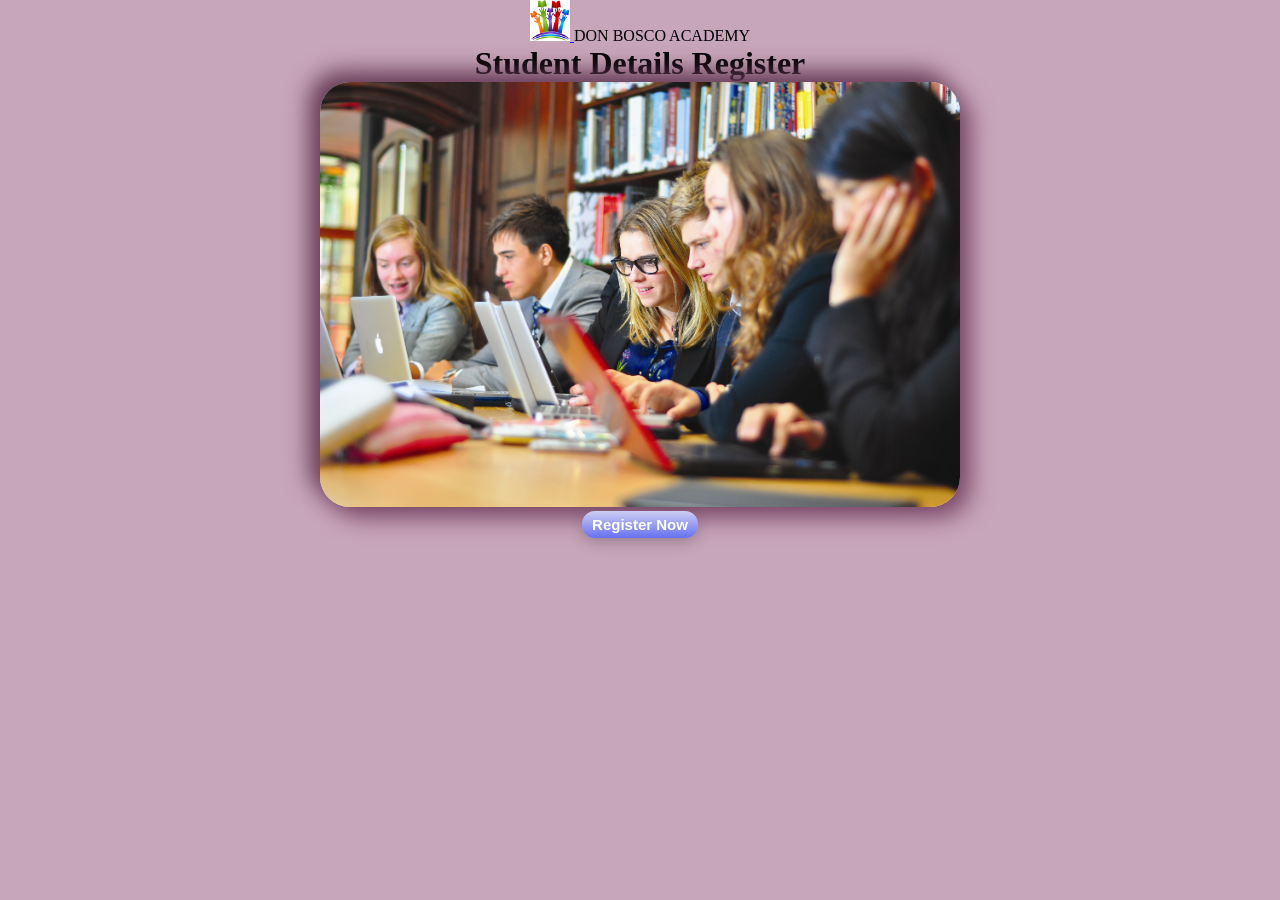
<file: index.html>
<!DOCTYPE html>
<html>
<head>
    <title>StudentRegisterForm</title>
    
    <script src="main.js"></script>
  <link rel="stylesheet" href="style.css" />
    

</head>
<body class="bac">
  <center>
    <nav class="navbar navbar-expand-sm back bg-dark">
      <div class="container-fluid d-flex justify-content-center">
        <a class="navbar-brand" href="#">
          <img
            src="education-logo-1002x1024.jpg"
            alt="Logo"
            style="width: 40px"
            class="rounded-pill"
          />
        </a>
        <span class="me-auto text-light fw-bold h3">DON BOSCO ACADEMY</span>
      </div>
    </nav>
    <h1 class="text-center fw-bold mt-5">Student Details Register</h1>
    <div class="container mt-5">
      <div class="d-flex justify-content-center">
        <img
          src="Wellington-College-Students-Studying-Laptops.jpg"
          class="cards"
          width="50%"
          onclick="studfunction()"
        />
      </div>
      <div class="container d-flex justify-content-center mt-3">
        <button class="btn beautiful-button text-dark" onclick="studfunction()">
          Register Now
        </button>
      </div>
    </div>
  </center>
  </body>
</html>
</file>
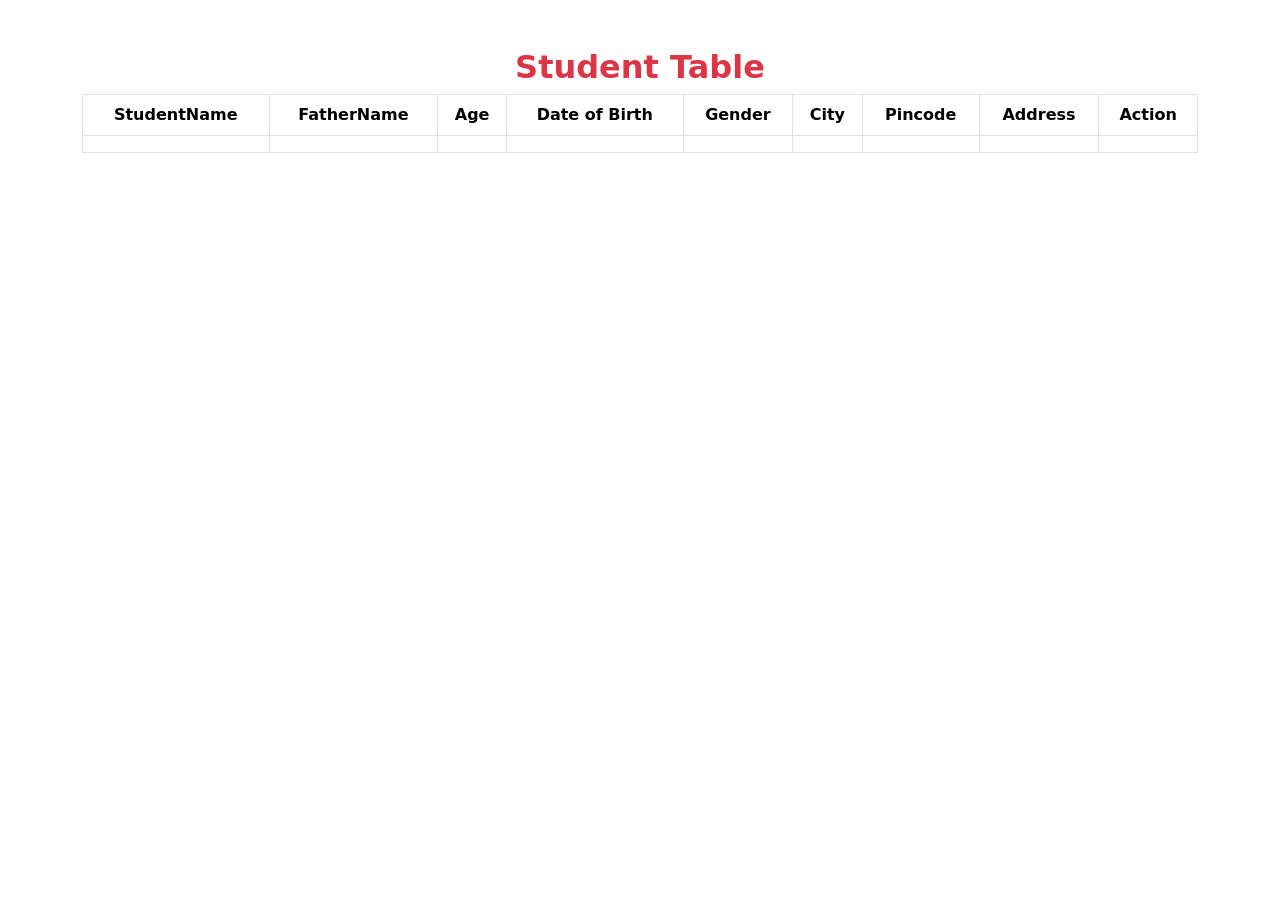
<file: stable.html>
<!DOCTYPE html>
<html lang="en">
<head>
    <meta charset="UTF-8">
    <meta name="viewport" content="width=device-width, initial-scale=1.0">
    <title>Student Detail</title>

    <link href="https://cdn.jsdelivr.net/npm/bootstrap@5.3.0/dist/css/bootstrap.min.css" rel="stylesheet">
    <script src="https://cdn.jsdelivr.net/npm/bootstrap@5.3.0/dist/js/bootstrap.bundle.min.js"></script>
    <script src="mainn.js"></script>
</head>
<style>
   .body {
    background-color: #cea4bd;
    font-family: Georgia, "Times New Roman", Times, serif;
  }
</style>
<body class="bac">
    <center>
   
    
  <h2 class="teach text-center text-danger fw-bold mt-5">Student Table</h2>
      
 
  <div class="container  pb-3 card-two">
   <div class="table-responsive">
       <table class="table table-bordered  text-center able ">
           <thead>
             <tr>
               <th>StudentName</th>
               <th>FatherName</th>
               <th>Age</th>
               <th>Date of Birth</th>
               <th>Gender</th>
               <th>City</th>
               <th>Pincode</th>
               <th>Address</th>
            
               <th>Action</th>
              
             </tr>
           </thead>
           <tbody class="one " id="second" >
             <tr>
               <td></td>
               <td></td>
               <td></td>
               <td></td>
               <td></td>
               <td></td>
               <td></td>
               <td></td>
               <td></td>
               
             </tr>
         </table>
       </div>
       </div>
   
  
    
 
 
   
 </body>
 </html>
</file>
<file: style.css>
* {
    margin: 0;
    padding: 0;
  }
  .body {
    background-color: #cea4bd;
    font-family: Georgia, "Times New Roman", Times, serif;
  }
  
  .bac {
    background-color: #c8a6ba;
  }
  .card {
    /* margin-top: px; */
    width: 50%;
    height: 100%;
    border-radius: 40px;
    background:#c8a6ba;
    box-shadow: 10px 10px 25px #794566, -10px -10px 25px #603751;
  }
  .cards {
    /* margin-top:100px; */
    height: 70%;
    border-radius: 30px;
    background: #e0e0e0;
    box-shadow: 10px 10px 25px #794566, -10px -10px 25px #603751;
  }
  .beautiful-button:active {
    transform: scale(0.95);
    box-shadow: 0 2px 10px rgba(0, 0, 0, 0.3);
  }
  .input {
    width: 100%;
    height: 37px;
    border: none;
    outline: none;
    padding: 0px 7px;
    border-radius: 6px;
    font-size: 15px;
    background-color: transparent;
    box-shadow: 1px 1px 5px rgba(0, 0, 0, 1), 0px 0px 3px rgba(40, 25, 25, 0.2);
  }
  .input:hover {
    background-color: rgb(231, 231, 235);
  }
  
  .beautiful-button {
    position: relative;
    display: inline-block;
    background: linear-gradient(to bottom, #cdcef3, #6770f0);
    color: white;
    font-weight: bold;
    font-size: 15px;
    border: none;
    border-radius: 13px;
    padding: 5px 10px;
    box-shadow: 0 5px 15px rgba(0, 0, 0, 0.2);
    animation: button-shimmer 2s infinite;
    transition: all 0.3s ease-in-out;
  }
  
  .beautiful-button:hover {
    background: linear-gradient(to bottom, #9e9eb0, #7882bf);
    transform: translateY(-2px);
  }
  /* table {
    table-layout: fixed;
  } */
  tbody {
    word-wrap: break-word;
  }
  
  @media screen and (max-width: 1024px) {
    .input {
      width: 200px;
    }
  }
  @media screen and (max-width: 768px) {
    .card {
      width:100%;
    }
    .input {
      width: 110%;
    }
    .beautiful-button{
      margin-right: 20px;
    }
    .put{
      margin-left: 20px;
    }
  }
</file>
